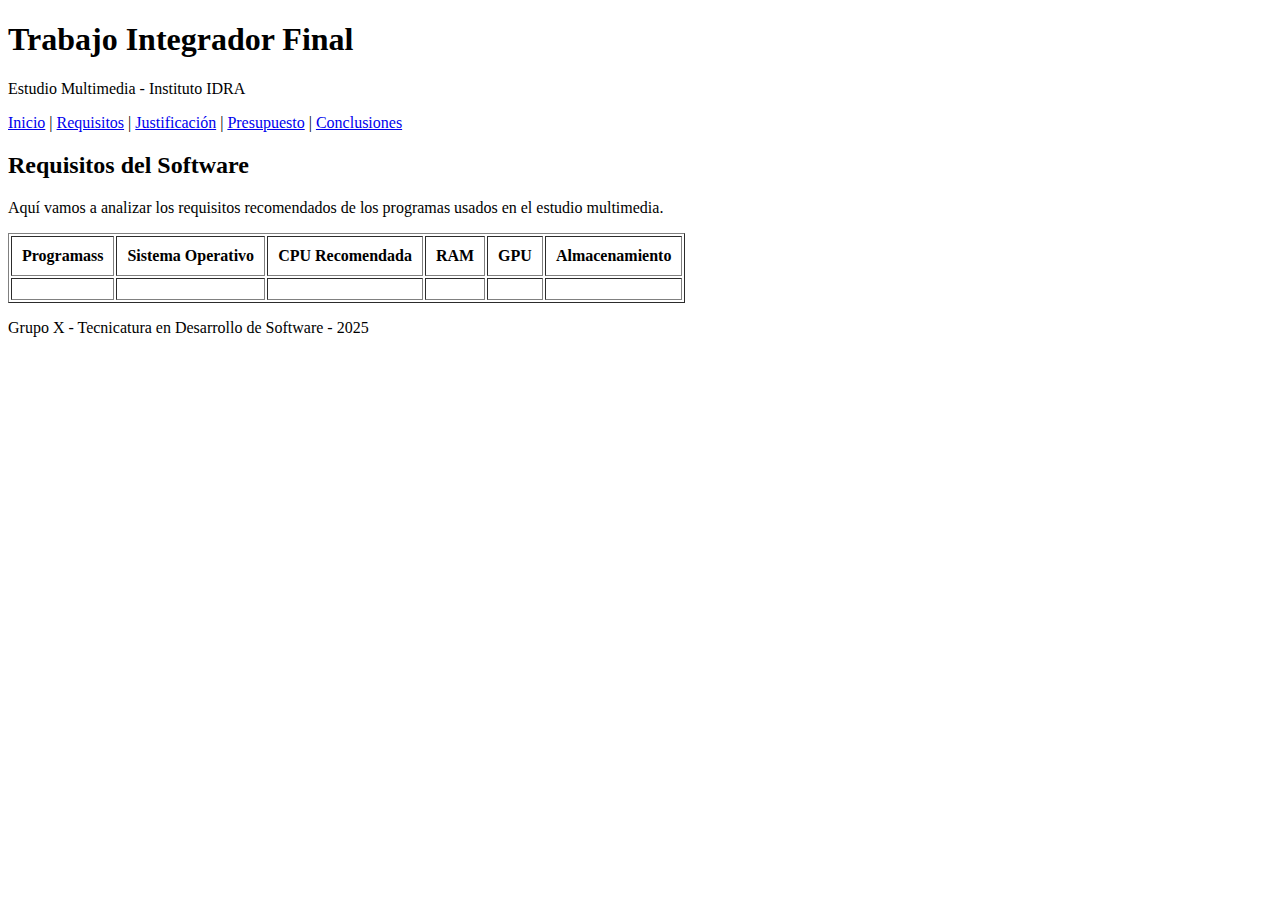
<file: requisitos.html>
<!DOCTYPE html>
<html lang="es">
<head>
  <meta charset="UTF-8">
  <title>Requisitos de Software</title>
</head>
<body>

  <header>
    <h1>Trabajo Integrador Final</h1>
    <p>Estudio Multimedia - Instituto IDRA</p>
  </header>

  <nav>
    <a href="index.html">Inicio</a> |
    <a href="requisitos.html">Requisitos</a> |
    <a href="justificacion.html">Justificación</a> |
    <a href="presupuesto.html">Presupuesto</a> |
    <a href="conclusiones.html">Conclusiones</a>
  </nav>

  <main>
    <h2>Requisitos del Software</h2>
    <p>Aquí vamos a analizar los requisitos recomendados de los programas usados en el estudio multimedia.</p>


    <table border="1" cellpadding="10">
      <tr>
        <th>Programass</th>
        <th>Sistema Operativo</th>
        <th>CPU Recomendada</th>
        <th>RAM</th>
        <th>GPU</th>
        <th>Almacenamiento</th>
      </tr>
      <tr>
        <td></td>
        <td></td>
        <td></td>
        <td></td>
        <td></td>
        <td></td>
      </tr>
   
    </table>
  </main>

  <footer>
    <p>Grupo X - Tecnicatura en Desarrollo de Software - 2025</p>
  </footer>

</body>
</html>
</file>
